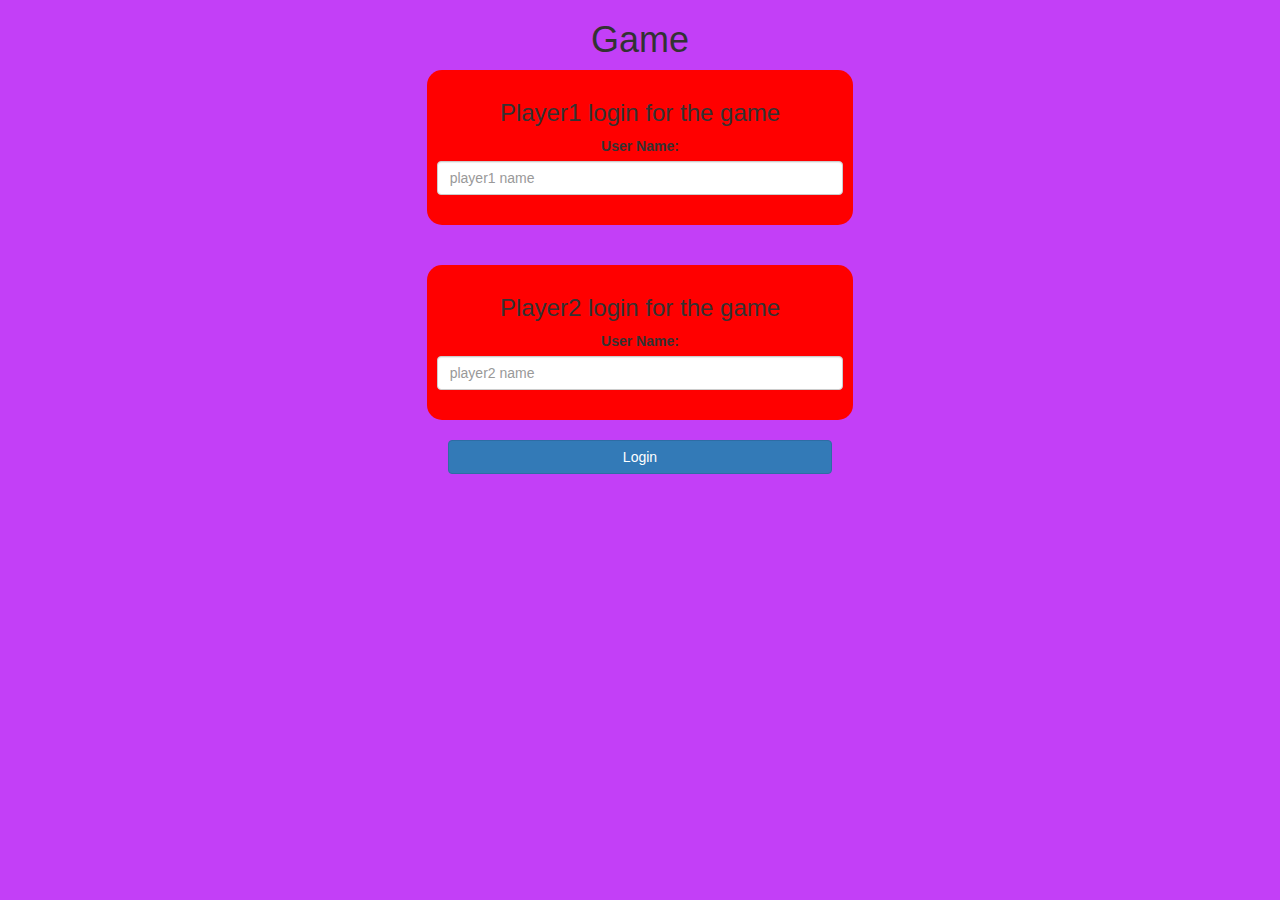
<file: index.html>
<!DOCTYPE html>
<html>

<head>
	<title>Guess The Word</title>

	<meta name="viewport" content="width=device-width, initial-scale=1">
	<link rel="stylesheet" href="https://maxcdn.bootstrapcdn.com/bootstrap/3.4.0/css/bootstrap.min.css">
	<script src="https://ajax.googleapis.com/ajax/libs/jquery/3.4.1/jquery.min.js"></script>
	<script src="https://maxcdn.bootstrapcdn.com/bootstrap/3.4.0/js/bootstrap.min.js"></script>

	<link rel="stylesheet" type="text/css" href="style.css">

	<script src="game_login.js"></script>
</head>

<body>
	<center>
		<h1>Game</h1>
		<div class="col-lg-4 col-sm-8 col-xs-11 login_div1">
			<h3>Player1 login for the game </h3>
			<label>User Name:</label>
			<input class="form-control" id="player1_name_input" type="text" placeholder="player1 name">
			<br>
		</div>
		<br>
		<br>
		<div class="col-lg-4 col-sm-8 col-xs-11 login_div2">
			<h3>Player2 login for the game </h3>
			<label>User Name:</label>
			<input class="form-control" id="player2_name_input" type="text" placeholder="player2 name">
			<br>
		</div>
		<br>
		<button class="btn btn-primary" onclick="addUser()" style="width: 30%">Login</button>
	</center>
</body>

</html>
</file>
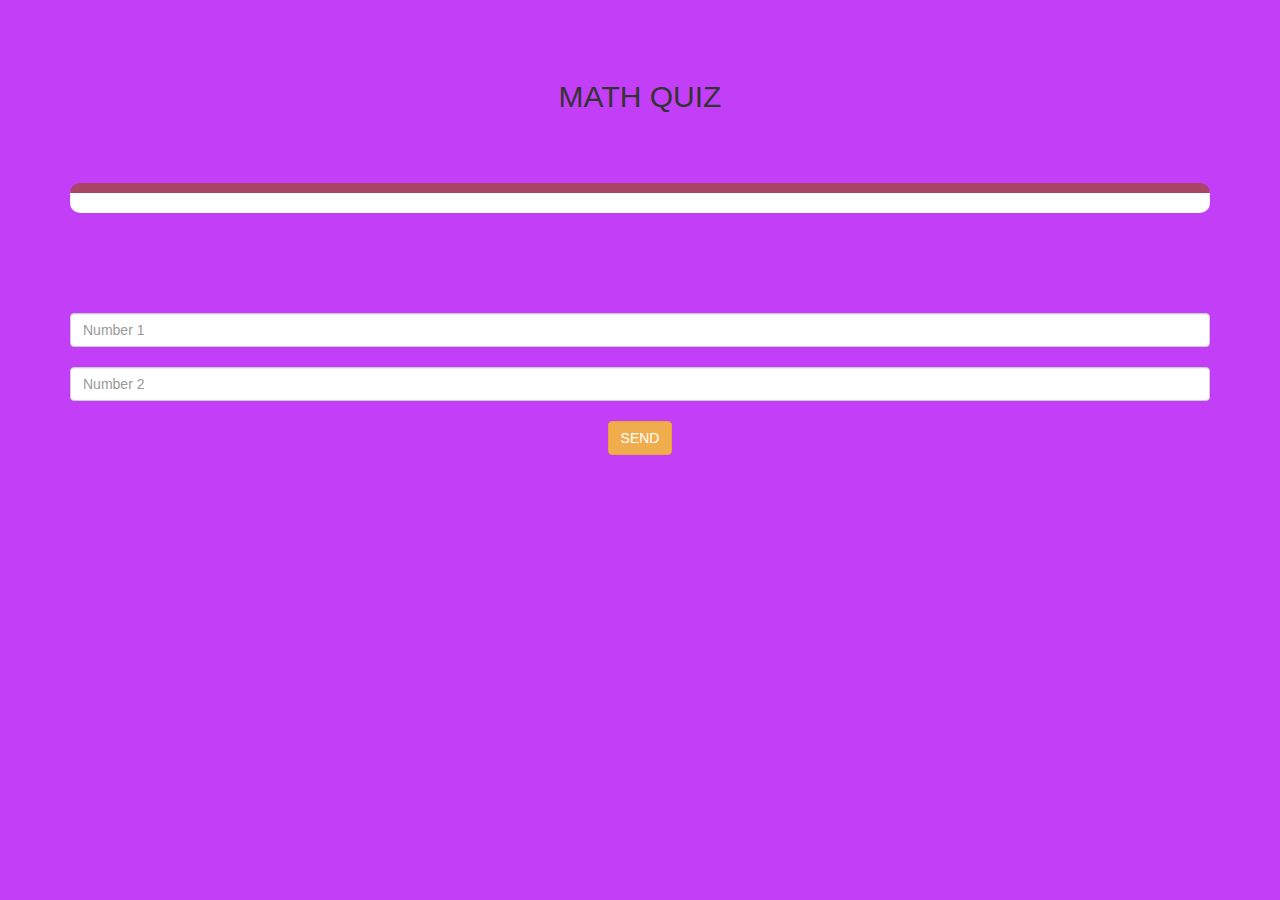
<file: game_page.html>
<!DOCTYPE html>
<html>

<head>
	<title>Guess The Word</title>

	<meta name="viewport" content="width=device-width, initial-scale=1">
	<link rel="stylesheet" href="https://maxcdn.bootstrapcdn.com/bootstrap/3.4.0/css/bootstrap.min.css">
	<script src="https://ajax.googleapis.com/ajax/libs/jquery/3.4.1/jquery.min.js"></script>
	<script src="https://maxcdn.bootstrapcdn.com/bootstrap/3.4.0/js/bootstrap.min.js"></script>

	<link rel="stylesheet" type="text/css" href="style.css">

	<script src="game_page.js"></script>
</head>
<body>
<h4 id="player1_name"></h4>
<span id="player1_score"></span>
<br>
<h4 id="player2_name"></h4>
<span id="player2_score"></span>
<br>
<div class="container">
    <center>
    <h2>MATH QUIZ</h2>
    <br>
    <h3 id="playerquestion"></h3> <h3 id="playeranswer"></h3>
    <br>
    <div id="output"></div>
    <input id="number1" class="form-control" placeholder="Number 1">
    <br>
    <input id="number2" class="form-control" placeholder="Number 2">
    <br>
    <button id="send" onclick="send()" class="btn btn-warning">SEND</button> 
    </center>
</div>
</body>
</file>
<file: style.css>
body
{
	background: rgb(195, 63, 247);
}

	.login_div1 , .login_div2
	{
		background: rgb(255, 0, 0);
		padding: 10px;
		float: none;
		border-radius: 15px;
	}


#player1_name , #player2_name
{

	margin-left: 20px;
}
#word
{
	width: 60%;
}
#word_display
{
	letter-spacing: 5px;
}
#output
{
background: white;
border-radius: 10px;
border-top: 10px solid #AA4465;
padding: 10px;
float: none;
text-align: left;
margin-bottom: 100px;
}
</file>
